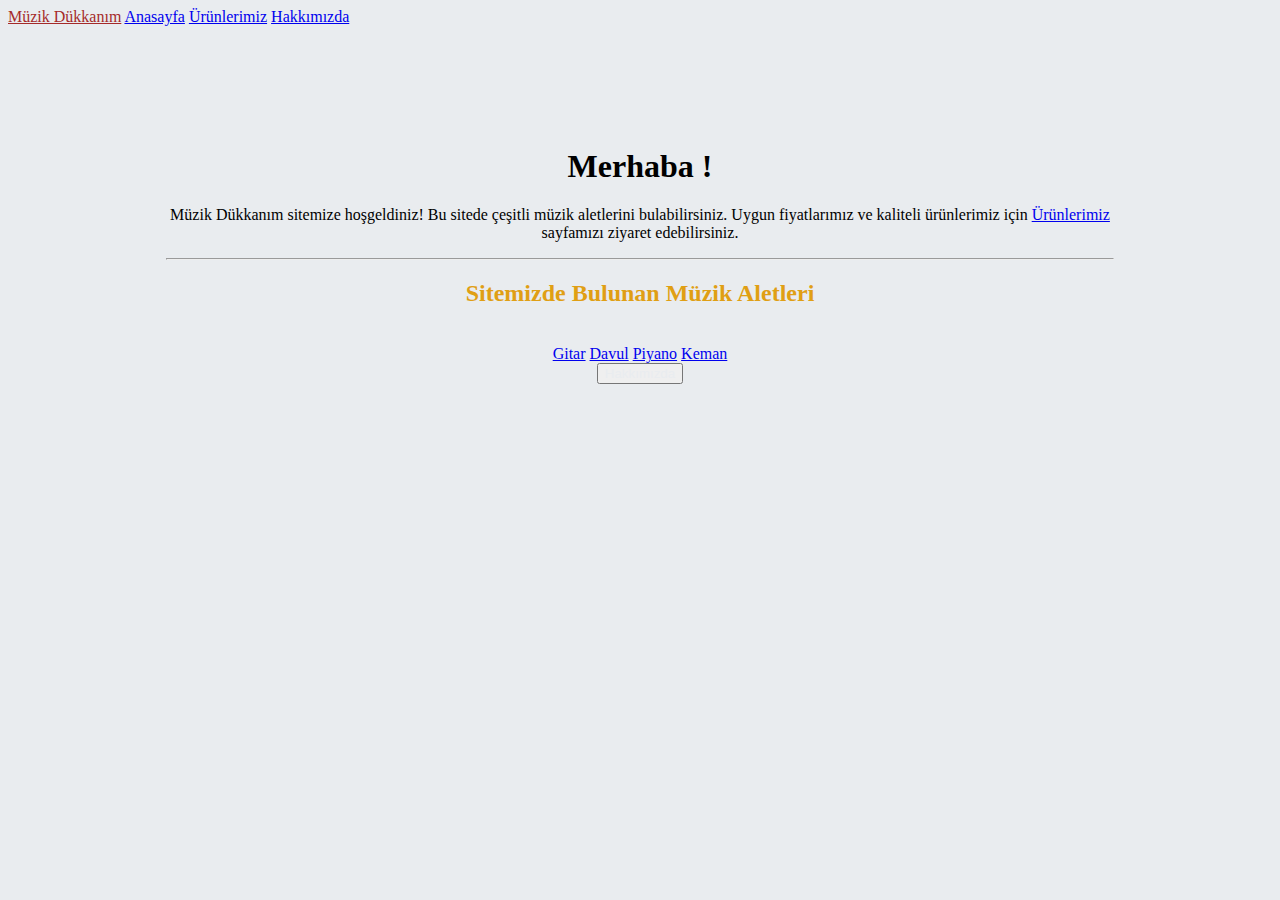
<file: index.html>
<!doctype html>
<html lang="en">
  <head>
    <!-- Required meta tags -->
    <meta charset="utf-8">
    <meta name="viewport" content="width=device-width, initial-scale=1">

    <!-- Bootstrap CSS -->
    <link href="https://cdn.jsdelivr.net/npm/bootstrap@5.1.3/dist/css/bootstrap.min.css" rel="stylesheet" integrity="sha384-1BmE4kWBq78iYhFldvKuhfTAU6auU8tT94WrHftjDbrCEXSU1oBoqyl2QvZ6jIW3" crossorigin="anonymous">
    <link rel="stylesheet" href="style.css">
    <title>Bootstrap</title>
  </head>
  <body style="background-color: #E9ECEF;">
    
        <nav class="nav bg-dark bg-gradient" style="height: 60px;">
            <a class="nav-link logo" href="index.html">Müzik Dükkanım</a>
            <a class="nav-link active" aria-current="page" href="index.html" >Anasayfa</a>
            <a class="nav-link" href="urunler.html" target="_blank">Ürünlerimiz</a>
            <a class="nav-link" href="hakkimizda.html" target="_blank">Hakkımızda</a>
            
            
          </nav>

          <div class="jumbotron">
            <h1>Merhaba !</h1>
            <p>Müzik Dükkanım sitemize hoşgeldiniz! Bu sitede çeşitli müzik aletlerini bulabilirsiniz. Uygun fiyatlarımız ve kaliteli ürünlerimiz için 
                <a href="urunler.html" target="_blank" >Ürünlerimiz</a> sayfamızı ziyaret edebilirsiniz.
            </p>

            <hr>

            <h2 style="color: rgb(224, 159, 20);">Sitemizde Bulunan Müzik Aletleri</h2>
            <br>
            <div class="list-group liste">
                <a href="#" class="list-group-item list-group-item-action list-group-item-primary">Gitar</a>
                <a href="#" class="list-group-item list-group-item-action list-group-item-secondary">Davul</a>
                <a href="#" class="list-group-item list-group-item-action list-group-item-success">Piyano</a>
                <a href="#" class="list-group-item list-group-item-action list-group-item-danger">Keman</a>
            
            </div>
        
            <button type="button" class="btn btn-dark mt-5">
                <a href="hakkimizda.html" style="text-decoration: none; color: #E9ECEF;" target="_blank" >Hakkımızda</a>
            </button>
            
        </div>
   









    <script src="https://cdn.jsdelivr.net/npm/bootstrap@5.1.3/dist/js/bootstrap.bundle.min.js" integrity="sha384-ka7Sk0Gln4gmtz2MlQnikT1wXgYsOg+OMhuP+IlRH9sENBO0LRn5q+8nbTov4+1p" crossorigin="anonymous"></script>

   
  </body>
</html>
</file>
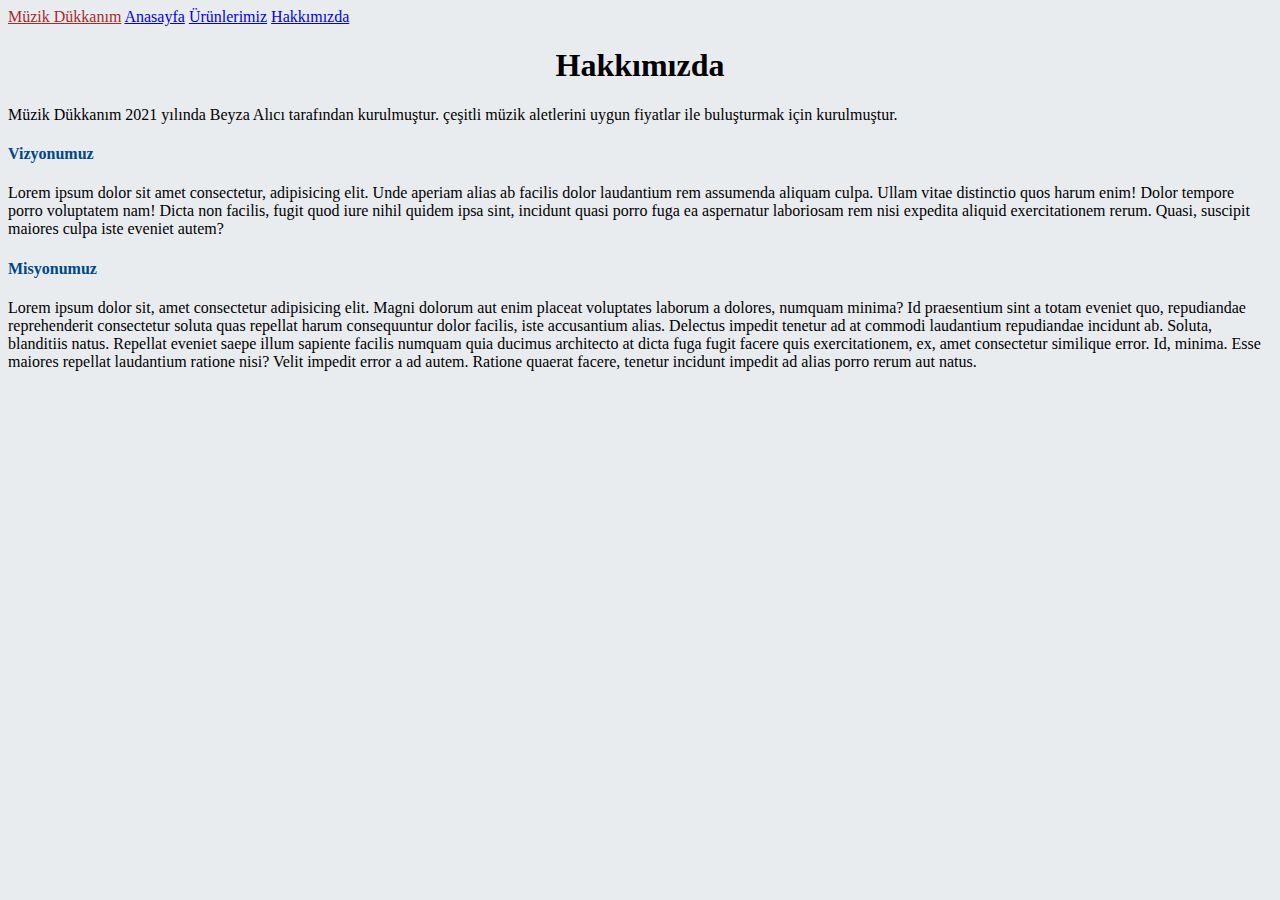
<file: hakkimizda.html>
<!doctype html>
<html lang="en">
  <head>
    <!-- Required meta tags -->
    <meta charset="utf-8">
    <meta name="viewport" content="width=device-width, initial-scale=1">

    <!-- Bootstrap CSS -->
    <link href="https://cdn.jsdelivr.net/npm/bootstrap@5.1.3/dist/css/bootstrap.min.css" rel="stylesheet" integrity="sha384-1BmE4kWBq78iYhFldvKuhfTAU6auU8tT94WrHftjDbrCEXSU1oBoqyl2QvZ6jIW3" crossorigin="anonymous">
    <link rel="stylesheet" href="style.css">
    <title>Müzik Dükkanım | Hakkımızda</title>
  </head>
  <body style="background-color: #E9ECEF;">
    <nav class="nav bg-dark bg-gradient">
        <a class="nav-link logo" href="index.html">Müzik Dükkanım</a>
        <a class="nav-link active" aria-current="page" href="index.html">Anasayfa</a>
        <a class="nav-link" href="urunler.html">Ürünlerimiz</a>
        <a class="nav-link" href="hakkimizda.html">Hakkımızda</a>
        
    </nav>
    <div class="card cardH" style="background-color: #E9ECEF;">
        <div class="card-body">
          <h1 class="card-title mt-3" style="text-align: center;"><strong>Hakkımızda </strong> </h1>
          <p class="card-text">Müzik Dükkanım 2021 yılında Beyza Alıcı tarafından kurulmuştur. çeşitli müzik aletlerini uygun fiyatlar ile buluşturmak için kurulmuştur.</p>
          <h4 class="card-title" style="color: rgb(0, 71, 133);"> <strong>Vizyonumuz </strong> </h4> 
          <p>
              Lorem ipsum dolor sit amet consectetur, adipisicing elit. Unde aperiam alias ab facilis dolor laudantium rem assumenda aliquam culpa. Ullam vitae distinctio quos harum enim! Dolor tempore porro voluptatem nam! Dicta non facilis, fugit quod iure nihil quidem ipsa sint, incidunt quasi porro fuga ea aspernatur laboriosam rem nisi expedita aliquid exercitationem rerum. Quasi, suscipit maiores culpa iste eveniet autem?
          </p>
          <h4 class="card-title" style="color: rgb(0, 71, 133);"> <strong>Misyonumuz </strong> </h4> 
          <p>
              Lorem ipsum dolor sit, amet consectetur adipisicing elit. Magni dolorum aut enim placeat voluptates laborum a dolores, numquam minima? Id praesentium sint a totam eveniet quo, repudiandae reprehenderit consectetur soluta quas repellat harum consequuntur dolor facilis, iste accusantium alias. Delectus impedit tenetur ad at commodi laudantium repudiandae incidunt ab. Soluta, blanditiis natus. Repellat eveniet saepe illum sapiente facilis numquam quia ducimus architecto at dicta fuga fugit facere quis exercitationem, ex, amet consectetur similique error. Id, minima. Esse maiores repellat laudantium ratione nisi? Velit impedit error a ad autem. Ratione quaerat facere, tenetur incidunt impedit ad alias porro rerum aut natus.
          </p>
          
        </div>
      </div>
    <script src="https://cdn.jsdelivr.net/npm/bootstrap@5.1.3/dist/js/bootstrap.bundle.min.js" integrity="sha384-ka7Sk0Gln4gmtz2MlQnikT1wXgYsOg+OMhuP+IlRH9sENBO0LRn5q+8nbTov4+1p" crossorigin="anonymous"></script>

   
  </body>
</html>
</file>
<file: style.css>
.jumbotron{
    width: 75%;
    text-align: center;
    margin: auto;
    margin-top: 80px;
}
.liste a{
    width: 300px;
    margin: auto;
}
.logo{
    color: brown;
}
.logo:hover{
    color: rgb(126, 12, 12);
}

.card{
    width: 17rem;
    margin: 15px 15px;
}
.card .btn{
    margin-bottom: 5px;
}
.card .text-muted{
    margin-top: 3px;
}
.cardH{
    width: 100%;
    margin: auto;
    
}
</file>
